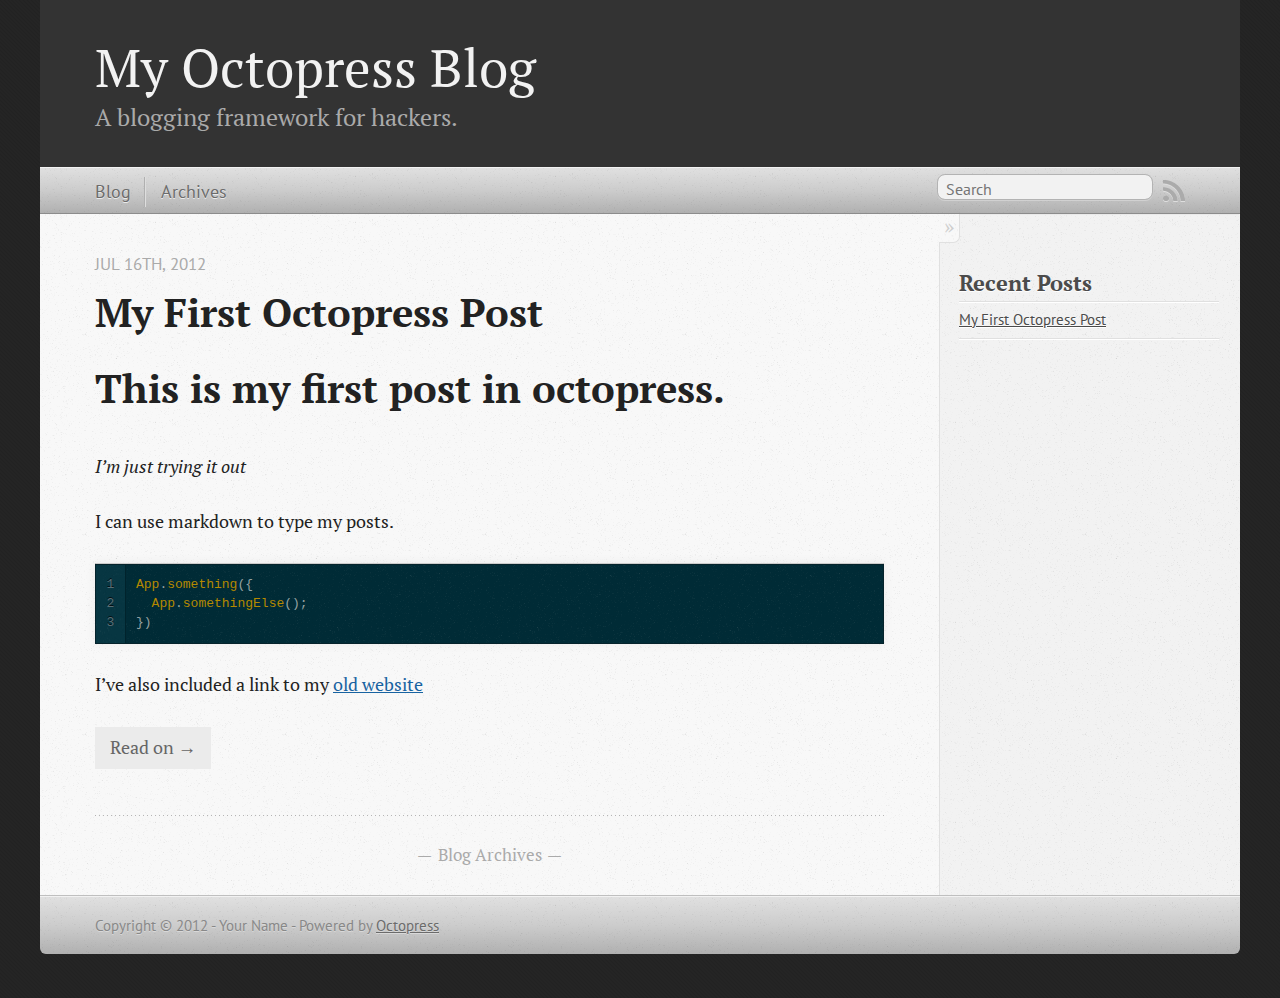
<file: index.html>
<!DOCTYPE html>
<!--[if IEMobile 7 ]><html class="no-js iem7"><![endif]-->
<!--[if lt IE 9]><html class="no-js lte-ie8"><![endif]-->
<!--[if (gt IE 8)|(gt IEMobile 7)|!(IEMobile)|!(IE)]><!--><html class="no-js" lang="en"><!--<![endif]-->
<head>
  <meta charset="utf-8">
  <title>My Octopress Blog</title>
  <meta name="author" content="Your Name">

  
  <meta name="description" content="This is my first post in octopress. I&#8217;m just trying it out I can use markdown to type my posts. 1
2
3
App.something({ App.somethingElse();
}) I &hellip;">
  

  <!-- http://t.co/dKP3o1e -->
  <meta name="HandheldFriendly" content="True">
  <meta name="MobileOptimized" content="320">
  <meta name="viewport" content="width=device-width, initial-scale=1">

  
  <link rel="canonical" href="http://dmazza.github.com/">
  <link href="/favicon.png" rel="icon">
  <link href="/stylesheets/screen.css" media="screen, projection" rel="stylesheet" type="text/css">
  <script src="/javascripts/modernizr-2.0.js"></script>
  <script src="/javascripts/ender.js"></script>
  <script src="/javascripts/octopress.js" type="text/javascript"></script>
  <link href="/atom.xml" rel="alternate" title="My Octopress Blog" type="application/atom+xml">
  <!--Fonts from Google"s Web font directory at http://google.com/webfonts -->
<link href="http://fonts.googleapis.com/css?family=PT+Serif:regular,italic,bold,bolditalic" rel="stylesheet" type="text/css">
<link href="http://fonts.googleapis.com/css?family=PT+Sans:regular,italic,bold,bolditalic" rel="stylesheet" type="text/css">

  

</head>

<body   >
  <header role="banner"><hgroup>
  <h1><a href="/">My Octopress Blog</a></h1>
  
    <h2>A blogging framework for hackers.</h2>
  
</hgroup>

</header>
  <nav role="navigation"><ul class="subscription" data-subscription="rss">
  <li><a href="/atom.xml" rel="subscribe-rss" title="subscribe via RSS">RSS</a></li>
  
</ul>
  
<form action="http://google.com/search" method="get">
  <fieldset role="search">
    <input type="hidden" name="q" value="site:dmazza.github.com" />
    <input class="search" type="text" name="q" results="0" placeholder="Search"/>
  </fieldset>
</form>
  
<ul class="main-navigation">
  <li><a href="/">Blog</a></li>
  <li><a href="/blog/archives">Archives</a></li>
</ul>

</nav>
  <div id="main">
    <div id="content">
      <div class="blog-index">
  
  
  
    <article>
      
  <header>
    
      <h1 class="entry-title"><a href="/blog/2012/07/16/my-first-octopress-post/">My First Octopress Post</a></h1>
    
    
      <p class="meta">
        








  


<time datetime="2012-07-16T15:59:00-04:00" pubdate data-updated="true">Jul 16<span>th</span>, 2012</time>
        
      </p>
    
  </header>


  <div class="entry-content"><h1>This is my first post in octopress.</h1>

<p><em>I&#8217;m just trying it out</em></p>

<p>I can use markdown to type my posts.</p>

<figure class='code'><figcaption><span></span></figcaption><div class="highlight"><table><tr><td class="gutter"><pre class="line-numbers"><span class='line-number'>1</span>
<span class='line-number'>2</span>
<span class='line-number'>3</span>
</pre></td><td class='code'><pre><code class='javascript'><span class='line'><span class="nx">App</span><span class="p">.</span><span class="nx">something</span><span class="p">({</span>
</span><span class='line'>  <span class="nx">App</span><span class="p">.</span><span class="nx">somethingElse</span><span class="p">();</span>
</span><span class='line'><span class="p">})</span>
</span></code></pre></td></tr></table></div></figure>


<p>I&#8217;ve also included a link to my <a href="http://davidmazza.net">old website</a></p>

</div>
  
  
    <footer>
      <a rel="full-article" href="/blog/2012/07/16/my-first-octopress-post/">Read on &rarr;</a>
    </footer>
  


    </article>
  
  <div class="pagination">
    
    <a href="/blog/archives">Blog Archives</a>
    
  </div>
</div>
<aside class="sidebar">
  
    <section>
  <h1>Recent Posts</h1>
  <ul id="recent_posts">
    
      <li class="post">
        <a href="/blog/2012/07/16/my-first-octopress-post/">My First Octopress Post</a>
      </li>
    
  </ul>
</section>






  
</aside>

    </div>
  </div>
  <footer role="contentinfo"><p>
  Copyright &copy; 2012 - Your Name -
  <span class="credit">Powered by <a href="http://octopress.org">Octopress</a></span>
</p>

</footer>
  







  <script type="text/javascript">
    (function(){
      var twitterWidgets = document.createElement('script');
      twitterWidgets.type = 'text/javascript';
      twitterWidgets.async = true;
      twitterWidgets.src = 'http://platform.twitter.com/widgets.js';
      document.getElementsByTagName('head')[0].appendChild(twitterWidgets);
    })();
  </script>





</body>
</html>
</file>
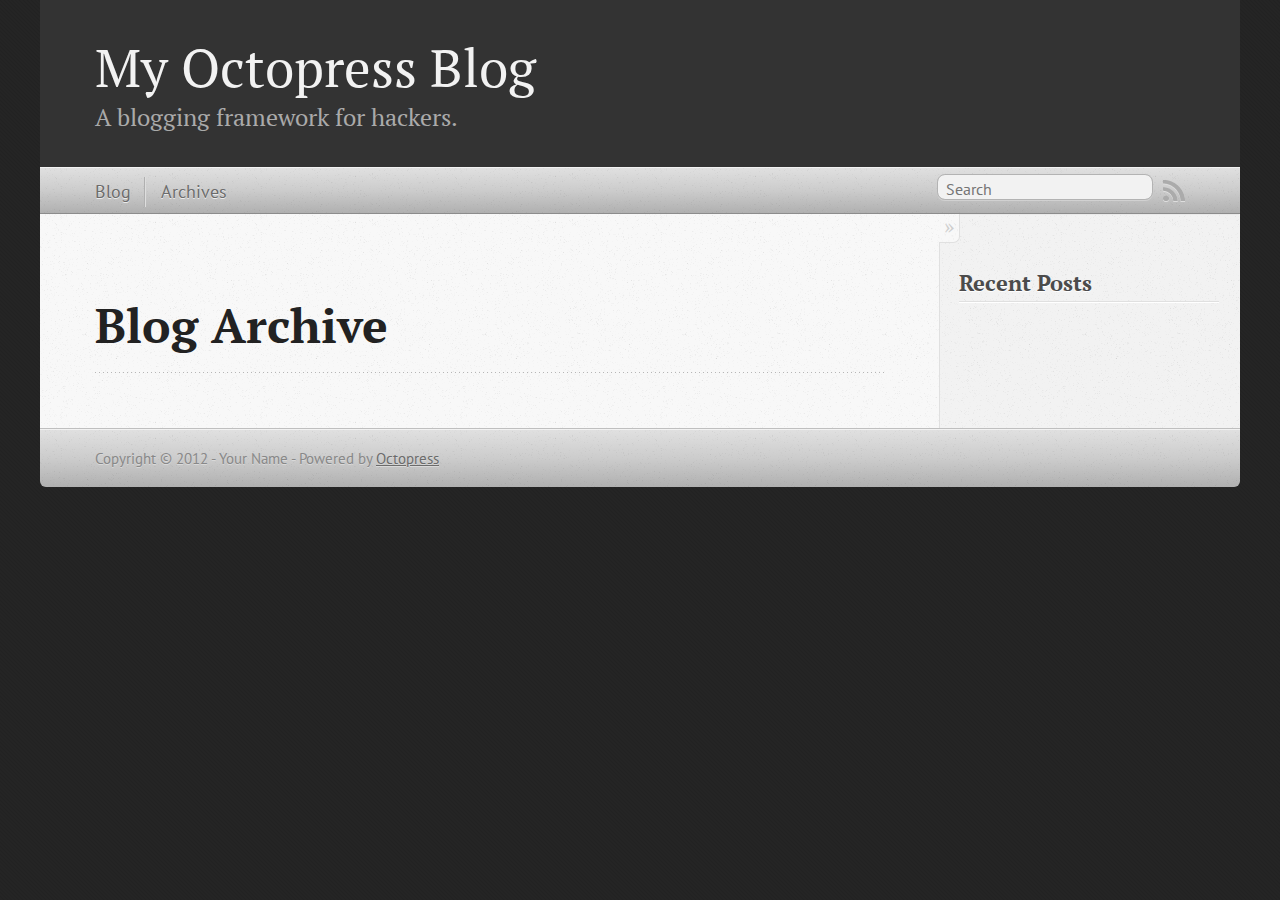
<file: blog/archives/index.html>
<!DOCTYPE html>
<!--[if IEMobile 7 ]><html class="no-js iem7"><![endif]-->
<!--[if lt IE 9]><html class="no-js lte-ie8"><![endif]-->
<!--[if (gt IE 8)|(gt IEMobile 7)|!(IEMobile)|!(IE)]><!--><html class="no-js" lang="en"><!--<![endif]-->
<head>
  <meta charset="utf-8">
  <title>Blog Archive - My Octopress Blog</title>
  <meta name="author" content="Your Name">

  
  <meta name="description" content=" Blog Archive Recent Posts ">
  

  <!-- http://t.co/dKP3o1e -->
  <meta name="HandheldFriendly" content="True">
  <meta name="MobileOptimized" content="320">
  <meta name="viewport" content="width=device-width, initial-scale=1">

  
  <link rel="canonical" href="http://dmazza.github.com/blog/archives/">
  <link href="/favicon.png" rel="icon">
  <link href="/stylesheets/screen.css" media="screen, projection" rel="stylesheet" type="text/css">
  <script src="/javascripts/modernizr-2.0.js"></script>
  <script src="/javascripts/ender.js"></script>
  <script src="/javascripts/octopress.js" type="text/javascript"></script>
  <link href="/atom.xml" rel="alternate" title="My Octopress Blog" type="application/atom+xml">
  <!--Fonts from Google"s Web font directory at http://google.com/webfonts -->
<link href="http://fonts.googleapis.com/css?family=PT+Serif:regular,italic,bold,bolditalic" rel="stylesheet" type="text/css">
<link href="http://fonts.googleapis.com/css?family=PT+Sans:regular,italic,bold,bolditalic" rel="stylesheet" type="text/css">

  

</head>

<body   >
  <header role="banner"><hgroup>
  <h1><a href="/">My Octopress Blog</a></h1>
  
    <h2>A blogging framework for hackers.</h2>
  
</hgroup>

</header>
  <nav role="navigation"><ul class="subscription" data-subscription="rss">
  <li><a href="/atom.xml" rel="subscribe-rss" title="subscribe via RSS">RSS</a></li>
  
</ul>
  
<form action="http://google.com/search" method="get">
  <fieldset role="search">
    <input type="hidden" name="q" value="site:dmazza.github.com" />
    <input class="search" type="text" name="q" results="0" placeholder="Search"/>
  </fieldset>
</form>
  
<ul class="main-navigation">
  <li><a href="/">Blog</a></li>
  <li><a href="/blog/archives">Archives</a></li>
</ul>

</nav>
  <div id="main">
    <div id="content">
      <div>
<article role="article">
  
  <header>
    <h1 class="entry-title">Blog Archive</h1>
    
  </header>
  
  <div id="blog-archives">

</div>

  
</article>

</div>

<aside class="sidebar">
  
    <section>
  <h1>Recent Posts</h1>
  <ul id="recent_posts">
    
  </ul>
</section>






  
</aside>


    </div>
  </div>
  <footer role="contentinfo"><p>
  Copyright &copy; 2012 - Your Name -
  <span class="credit">Powered by <a href="http://octopress.org">Octopress</a></span>
</p>

</footer>
  







  <script type="text/javascript">
    (function(){
      var twitterWidgets = document.createElement('script');
      twitterWidgets.type = 'text/javascript';
      twitterWidgets.async = true;
      twitterWidgets.src = 'http://platform.twitter.com/widgets.js';
      document.getElementsByTagName('head')[0].appendChild(twitterWidgets);
    })();
  </script>





</body>
</html>
</file>
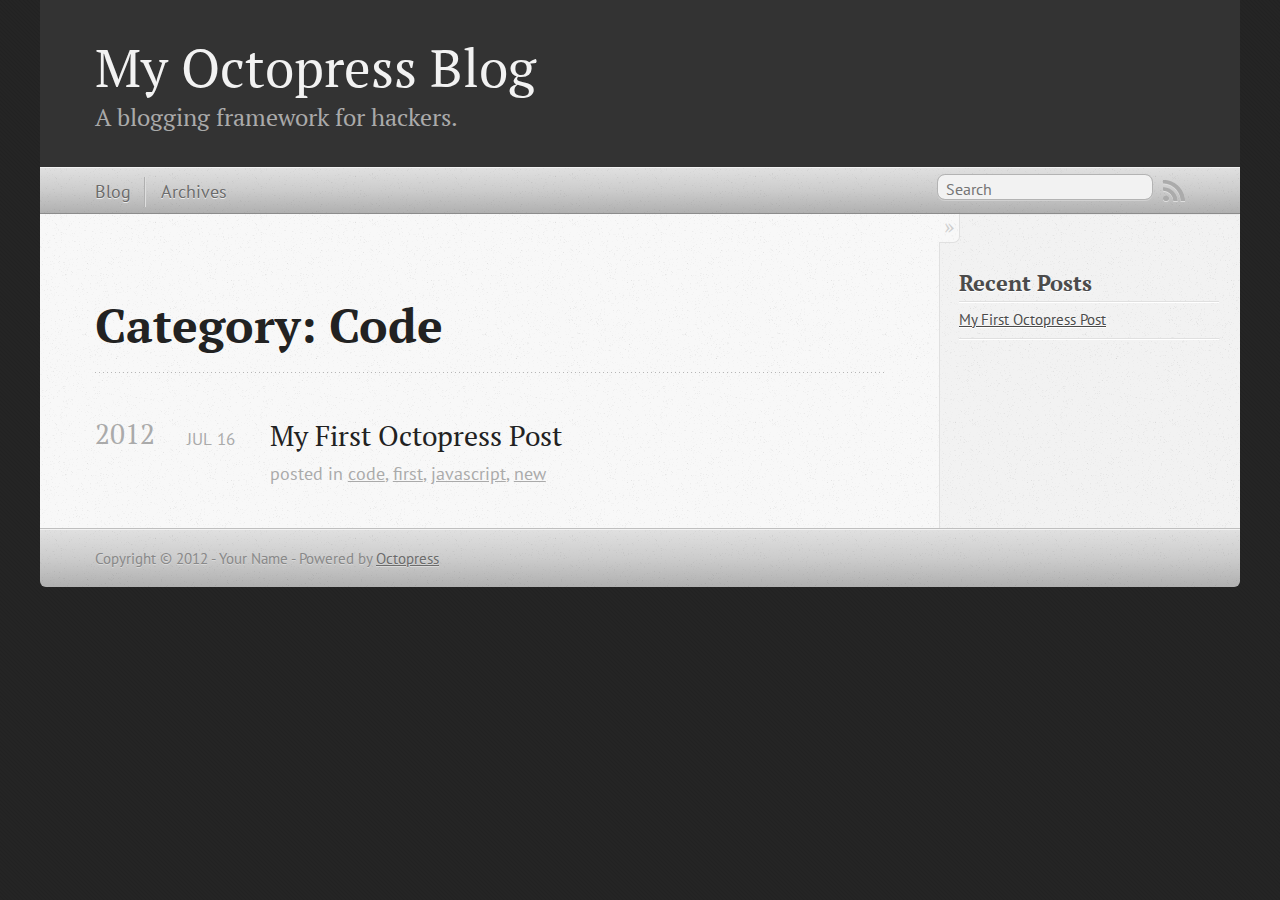
<file: blog/categories/code/index.html>
<!DOCTYPE html>
<!--[if IEMobile 7 ]><html class="no-js iem7"><![endif]-->
<!--[if lt IE 9]><html class="no-js lte-ie8"><![endif]-->
<!--[if (gt IE 8)|(gt IEMobile 7)|!(IEMobile)|!(IE)]><!--><html class="no-js" lang="en"><!--<![endif]-->
<head>
  <meta charset="utf-8">
  <title>Category: code - My Octopress Blog</title>
  <meta name="author" content="Your Name">

  
  <meta name="description" content="Category: code">
  

  <!-- http://t.co/dKP3o1e -->
  <meta name="HandheldFriendly" content="True">
  <meta name="MobileOptimized" content="320">
  <meta name="viewport" content="width=device-width, initial-scale=1">

  
  <link rel="canonical" href="http://dmazza.github.comblog/categories/code/">
  <link href="/favicon.png" rel="icon">
  <link href="/stylesheets/screen.css" media="screen, projection" rel="stylesheet" type="text/css">
  <script src="/javascripts/modernizr-2.0.js"></script>
  <script src="/javascripts/ender.js"></script>
  <script src="/javascripts/octopress.js" type="text/javascript"></script>
  <link href="/atom.xml" rel="alternate" title="My Octopress Blog" type="application/atom+xml">
  <!--Fonts from Google"s Web font directory at http://google.com/webfonts -->
<link href="http://fonts.googleapis.com/css?family=PT+Serif:regular,italic,bold,bolditalic" rel="stylesheet" type="text/css">
<link href="http://fonts.googleapis.com/css?family=PT+Sans:regular,italic,bold,bolditalic" rel="stylesheet" type="text/css">

  

</head>

<body   >
  <header role="banner"><hgroup>
  <h1><a href="/">My Octopress Blog</a></h1>
  
    <h2>A blogging framework for hackers.</h2>
  
</hgroup>

</header>
  <nav role="navigation"><ul class="subscription" data-subscription="rss">
  <li><a href="/atom.xml" rel="subscribe-rss" title="subscribe via RSS">RSS</a></li>
  
</ul>
  
<form action="http://google.com/search" method="get">
  <fieldset role="search">
    <input type="hidden" name="q" value="site:dmazza.github.com" />
    <input class="search" type="text" name="q" results="0" placeholder="Search"/>
  </fieldset>
</form>
  
<ul class="main-navigation">
  <li><a href="/">Blog</a></li>
  <li><a href="/blog/archives">Archives</a></li>
</ul>

</nav>
  <div id="main">
    <div id="content">
      <div>
<article role="article">
  
  <header>
    <h1 class="entry-title">Category: Code</h1>
    
  </header>
  
  <div id="blog-archives" class="category">



  
  <h2>2012</h2>

<article>
  
<h1><a href="/blog/2012/07/16/my-first-octopress-post/">My First Octopress Post</a></h1>
<time datetime="2012-07-16T15:59:00-04:00" pubdate><span class='month'>Jul</span> <span class='day'>16</span> <span class='year'>2012</span></time>

<footer>
  <span class="categories">posted in <a class='category' href='/blog/categories/code/'>code</a>, <a class='category' href='/blog/categories/first/'>first</a>, <a class='category' href='/blog/categories/javascript/'>javascript</a>, <a class='category' href='/blog/categories/new/'>new</a></span>
</footer>


</article>

</div>

  
</article>

</div>

<aside class="sidebar">
  
    <section>
  <h1>Recent Posts</h1>
  <ul id="recent_posts">
    
      <li class="post">
        <a href="/blog/2012/07/16/my-first-octopress-post/">My First Octopress Post</a>
      </li>
    
  </ul>
</section>






  
</aside>


    </div>
  </div>
  <footer role="contentinfo"><p>
  Copyright &copy; 2012 - Your Name -
  <span class="credit">Powered by <a href="http://octopress.org">Octopress</a></span>
</p>

</footer>
  







  <script type="text/javascript">
    (function(){
      var twitterWidgets = document.createElement('script');
      twitterWidgets.type = 'text/javascript';
      twitterWidgets.async = true;
      twitterWidgets.src = 'http://platform.twitter.com/widgets.js';
      document.getElementsByTagName('head')[0].appendChild(twitterWidgets);
    })();
  </script>





</body>
</html>
</file>
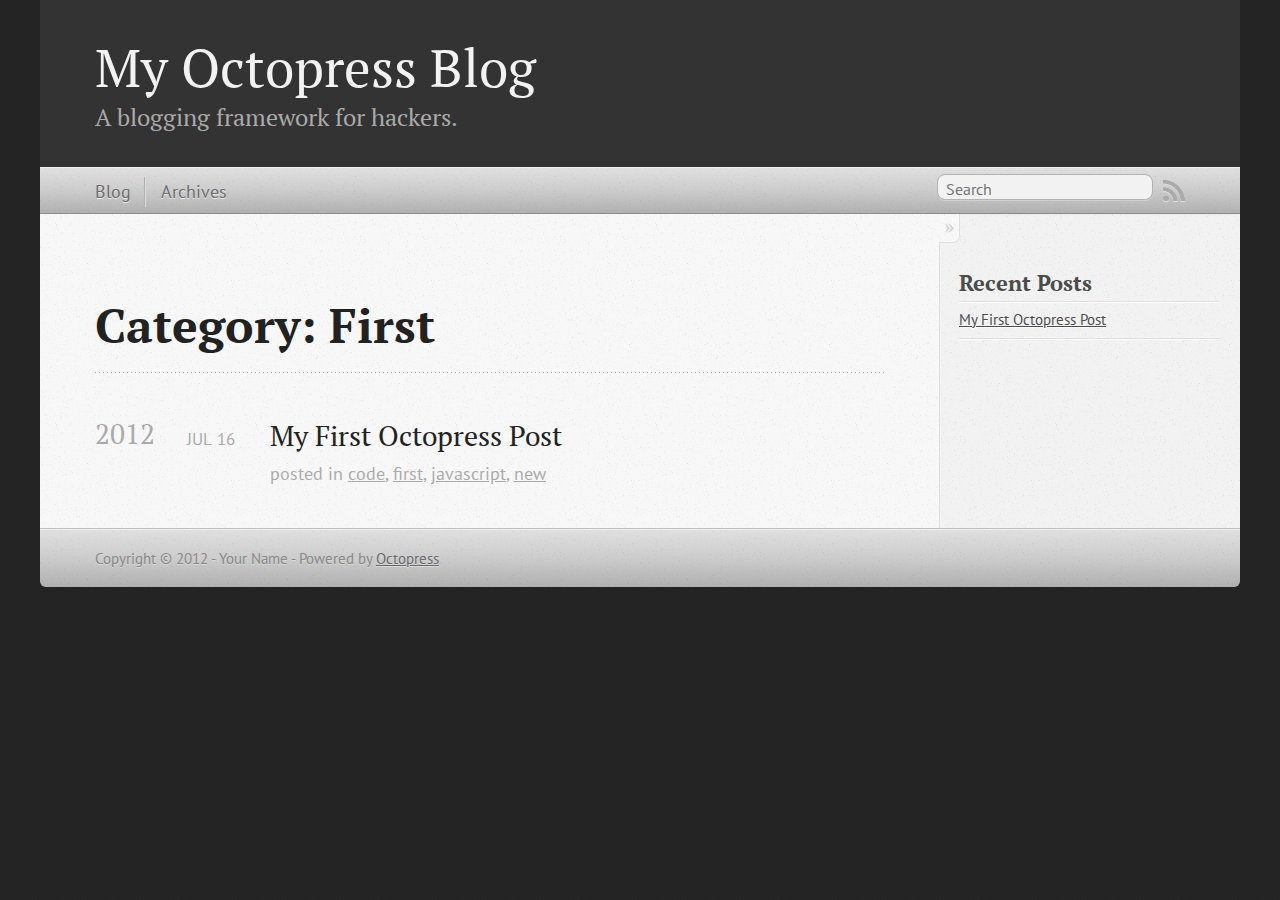
<file: blog/categories/first/index.html>
<!DOCTYPE html>
<!--[if IEMobile 7 ]><html class="no-js iem7"><![endif]-->
<!--[if lt IE 9]><html class="no-js lte-ie8"><![endif]-->
<!--[if (gt IE 8)|(gt IEMobile 7)|!(IEMobile)|!(IE)]><!--><html class="no-js" lang="en"><!--<![endif]-->
<head>
  <meta charset="utf-8">
  <title>Category: first - My Octopress Blog</title>
  <meta name="author" content="Your Name">

  
  <meta name="description" content="Category: first">
  

  <!-- http://t.co/dKP3o1e -->
  <meta name="HandheldFriendly" content="True">
  <meta name="MobileOptimized" content="320">
  <meta name="viewport" content="width=device-width, initial-scale=1">

  
  <link rel="canonical" href="http://dmazza.github.comblog/categories/first/">
  <link href="/favicon.png" rel="icon">
  <link href="/stylesheets/screen.css" media="screen, projection" rel="stylesheet" type="text/css">
  <script src="/javascripts/modernizr-2.0.js"></script>
  <script src="/javascripts/ender.js"></script>
  <script src="/javascripts/octopress.js" type="text/javascript"></script>
  <link href="/atom.xml" rel="alternate" title="My Octopress Blog" type="application/atom+xml">
  <!--Fonts from Google"s Web font directory at http://google.com/webfonts -->
<link href="http://fonts.googleapis.com/css?family=PT+Serif:regular,italic,bold,bolditalic" rel="stylesheet" type="text/css">
<link href="http://fonts.googleapis.com/css?family=PT+Sans:regular,italic,bold,bolditalic" rel="stylesheet" type="text/css">

  

</head>

<body   >
  <header role="banner"><hgroup>
  <h1><a href="/">My Octopress Blog</a></h1>
  
    <h2>A blogging framework for hackers.</h2>
  
</hgroup>

</header>
  <nav role="navigation"><ul class="subscription" data-subscription="rss">
  <li><a href="/atom.xml" rel="subscribe-rss" title="subscribe via RSS">RSS</a></li>
  
</ul>
  
<form action="http://google.com/search" method="get">
  <fieldset role="search">
    <input type="hidden" name="q" value="site:dmazza.github.com" />
    <input class="search" type="text" name="q" results="0" placeholder="Search"/>
  </fieldset>
</form>
  
<ul class="main-navigation">
  <li><a href="/">Blog</a></li>
  <li><a href="/blog/archives">Archives</a></li>
</ul>

</nav>
  <div id="main">
    <div id="content">
      <div>
<article role="article">
  
  <header>
    <h1 class="entry-title">Category: First</h1>
    
  </header>
  
  <div id="blog-archives" class="category">



  
  <h2>2012</h2>

<article>
  
<h1><a href="/blog/2012/07/16/my-first-octopress-post/">My First Octopress Post</a></h1>
<time datetime="2012-07-16T15:59:00-04:00" pubdate><span class='month'>Jul</span> <span class='day'>16</span> <span class='year'>2012</span></time>

<footer>
  <span class="categories">posted in <a class='category' href='/blog/categories/code/'>code</a>, <a class='category' href='/blog/categories/first/'>first</a>, <a class='category' href='/blog/categories/javascript/'>javascript</a>, <a class='category' href='/blog/categories/new/'>new</a></span>
</footer>


</article>

</div>

  
</article>

</div>

<aside class="sidebar">
  
    <section>
  <h1>Recent Posts</h1>
  <ul id="recent_posts">
    
      <li class="post">
        <a href="/blog/2012/07/16/my-first-octopress-post/">My First Octopress Post</a>
      </li>
    
  </ul>
</section>






  
</aside>


    </div>
  </div>
  <footer role="contentinfo"><p>
  Copyright &copy; 2012 - Your Name -
  <span class="credit">Powered by <a href="http://octopress.org">Octopress</a></span>
</p>

</footer>
  







  <script type="text/javascript">
    (function(){
      var twitterWidgets = document.createElement('script');
      twitterWidgets.type = 'text/javascript';
      twitterWidgets.async = true;
      twitterWidgets.src = 'http://platform.twitter.com/widgets.js';
      document.getElementsByTagName('head')[0].appendChild(twitterWidgets);
    })();
  </script>





</body>
</html>
</file>
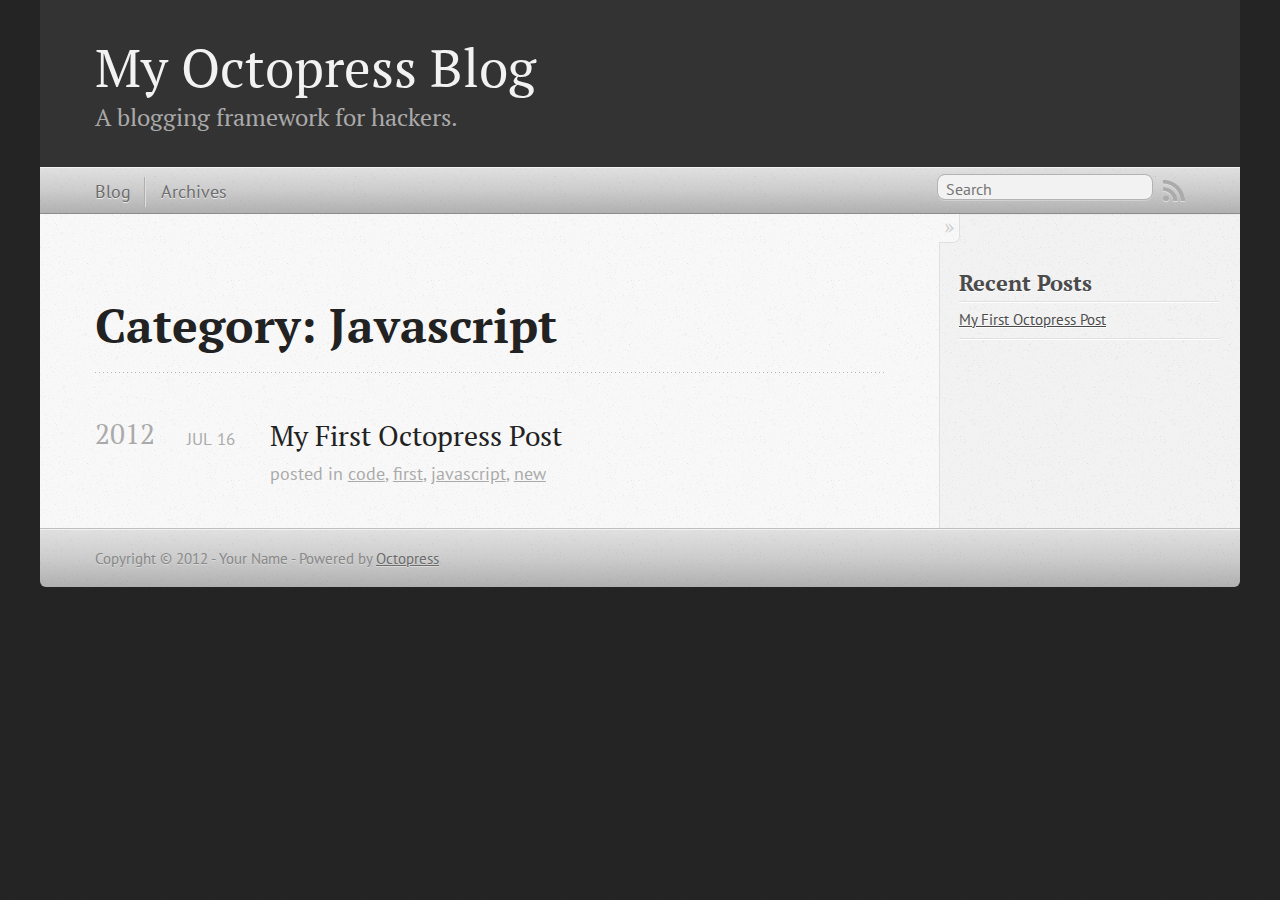
<file: blog/categories/javascript/index.html>
<!DOCTYPE html>
<!--[if IEMobile 7 ]><html class="no-js iem7"><![endif]-->
<!--[if lt IE 9]><html class="no-js lte-ie8"><![endif]-->
<!--[if (gt IE 8)|(gt IEMobile 7)|!(IEMobile)|!(IE)]><!--><html class="no-js" lang="en"><!--<![endif]-->
<head>
  <meta charset="utf-8">
  <title>Category: javascript - My Octopress Blog</title>
  <meta name="author" content="Your Name">

  
  <meta name="description" content="Category: javascript">
  

  <!-- http://t.co/dKP3o1e -->
  <meta name="HandheldFriendly" content="True">
  <meta name="MobileOptimized" content="320">
  <meta name="viewport" content="width=device-width, initial-scale=1">

  
  <link rel="canonical" href="http://dmazza.github.comblog/categories/javascript/">
  <link href="/favicon.png" rel="icon">
  <link href="/stylesheets/screen.css" media="screen, projection" rel="stylesheet" type="text/css">
  <script src="/javascripts/modernizr-2.0.js"></script>
  <script src="/javascripts/ender.js"></script>
  <script src="/javascripts/octopress.js" type="text/javascript"></script>
  <link href="/atom.xml" rel="alternate" title="My Octopress Blog" type="application/atom+xml">
  <!--Fonts from Google"s Web font directory at http://google.com/webfonts -->
<link href="http://fonts.googleapis.com/css?family=PT+Serif:regular,italic,bold,bolditalic" rel="stylesheet" type="text/css">
<link href="http://fonts.googleapis.com/css?family=PT+Sans:regular,italic,bold,bolditalic" rel="stylesheet" type="text/css">

  

</head>

<body   >
  <header role="banner"><hgroup>
  <h1><a href="/">My Octopress Blog</a></h1>
  
    <h2>A blogging framework for hackers.</h2>
  
</hgroup>

</header>
  <nav role="navigation"><ul class="subscription" data-subscription="rss">
  <li><a href="/atom.xml" rel="subscribe-rss" title="subscribe via RSS">RSS</a></li>
  
</ul>
  
<form action="http://google.com/search" method="get">
  <fieldset role="search">
    <input type="hidden" name="q" value="site:dmazza.github.com" />
    <input class="search" type="text" name="q" results="0" placeholder="Search"/>
  </fieldset>
</form>
  
<ul class="main-navigation">
  <li><a href="/">Blog</a></li>
  <li><a href="/blog/archives">Archives</a></li>
</ul>

</nav>
  <div id="main">
    <div id="content">
      <div>
<article role="article">
  
  <header>
    <h1 class="entry-title">Category: Javascript</h1>
    
  </header>
  
  <div id="blog-archives" class="category">



  
  <h2>2012</h2>

<article>
  
<h1><a href="/blog/2012/07/16/my-first-octopress-post/">My First Octopress Post</a></h1>
<time datetime="2012-07-16T15:59:00-04:00" pubdate><span class='month'>Jul</span> <span class='day'>16</span> <span class='year'>2012</span></time>

<footer>
  <span class="categories">posted in <a class='category' href='/blog/categories/code/'>code</a>, <a class='category' href='/blog/categories/first/'>first</a>, <a class='category' href='/blog/categories/javascript/'>javascript</a>, <a class='category' href='/blog/categories/new/'>new</a></span>
</footer>


</article>

</div>

  
</article>

</div>

<aside class="sidebar">
  
    <section>
  <h1>Recent Posts</h1>
  <ul id="recent_posts">
    
      <li class="post">
        <a href="/blog/2012/07/16/my-first-octopress-post/">My First Octopress Post</a>
      </li>
    
  </ul>
</section>






  
</aside>


    </div>
  </div>
  <footer role="contentinfo"><p>
  Copyright &copy; 2012 - Your Name -
  <span class="credit">Powered by <a href="http://octopress.org">Octopress</a></span>
</p>

</footer>
  







  <script type="text/javascript">
    (function(){
      var twitterWidgets = document.createElement('script');
      twitterWidgets.type = 'text/javascript';
      twitterWidgets.async = true;
      twitterWidgets.src = 'http://platform.twitter.com/widgets.js';
      document.getElementsByTagName('head')[0].appendChild(twitterWidgets);
    })();
  </script>





</body>
</html>
</file>
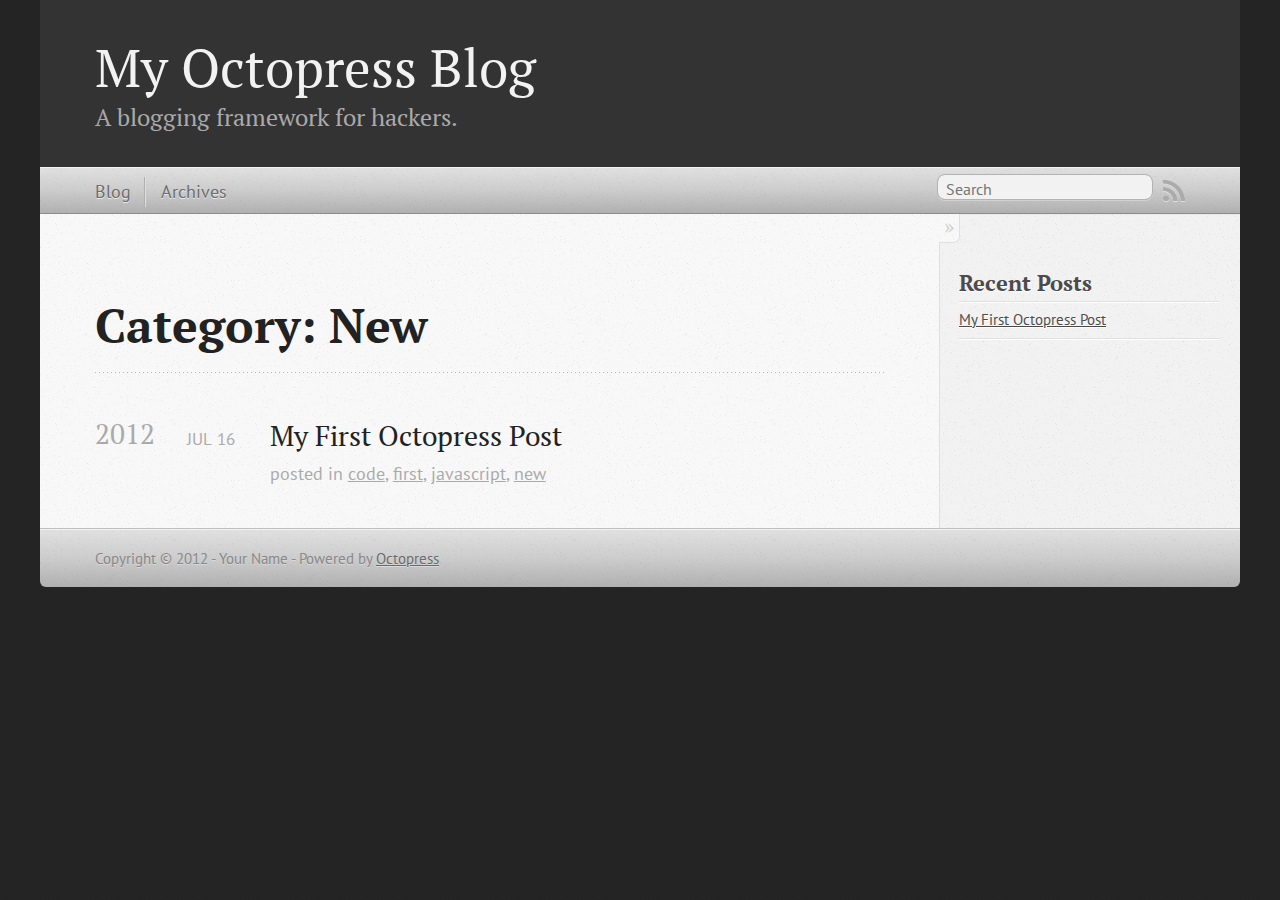
<file: blog/categories/new/index.html>
<!DOCTYPE html>
<!--[if IEMobile 7 ]><html class="no-js iem7"><![endif]-->
<!--[if lt IE 9]><html class="no-js lte-ie8"><![endif]-->
<!--[if (gt IE 8)|(gt IEMobile 7)|!(IEMobile)|!(IE)]><!--><html class="no-js" lang="en"><!--<![endif]-->
<head>
  <meta charset="utf-8">
  <title>Category: new - My Octopress Blog</title>
  <meta name="author" content="Your Name">

  
  <meta name="description" content="Category: new">
  

  <!-- http://t.co/dKP3o1e -->
  <meta name="HandheldFriendly" content="True">
  <meta name="MobileOptimized" content="320">
  <meta name="viewport" content="width=device-width, initial-scale=1">

  
  <link rel="canonical" href="http://dmazza.github.comblog/categories/new/">
  <link href="/favicon.png" rel="icon">
  <link href="/stylesheets/screen.css" media="screen, projection" rel="stylesheet" type="text/css">
  <script src="/javascripts/modernizr-2.0.js"></script>
  <script src="/javascripts/ender.js"></script>
  <script src="/javascripts/octopress.js" type="text/javascript"></script>
  <link href="/atom.xml" rel="alternate" title="My Octopress Blog" type="application/atom+xml">
  <!--Fonts from Google"s Web font directory at http://google.com/webfonts -->
<link href="http://fonts.googleapis.com/css?family=PT+Serif:regular,italic,bold,bolditalic" rel="stylesheet" type="text/css">
<link href="http://fonts.googleapis.com/css?family=PT+Sans:regular,italic,bold,bolditalic" rel="stylesheet" type="text/css">

  

</head>

<body   >
  <header role="banner"><hgroup>
  <h1><a href="/">My Octopress Blog</a></h1>
  
    <h2>A blogging framework for hackers.</h2>
  
</hgroup>

</header>
  <nav role="navigation"><ul class="subscription" data-subscription="rss">
  <li><a href="/atom.xml" rel="subscribe-rss" title="subscribe via RSS">RSS</a></li>
  
</ul>
  
<form action="http://google.com/search" method="get">
  <fieldset role="search">
    <input type="hidden" name="q" value="site:dmazza.github.com" />
    <input class="search" type="text" name="q" results="0" placeholder="Search"/>
  </fieldset>
</form>
  
<ul class="main-navigation">
  <li><a href="/">Blog</a></li>
  <li><a href="/blog/archives">Archives</a></li>
</ul>

</nav>
  <div id="main">
    <div id="content">
      <div>
<article role="article">
  
  <header>
    <h1 class="entry-title">Category: New</h1>
    
  </header>
  
  <div id="blog-archives" class="category">



  
  <h2>2012</h2>

<article>
  
<h1><a href="/blog/2012/07/16/my-first-octopress-post/">My First Octopress Post</a></h1>
<time datetime="2012-07-16T15:59:00-04:00" pubdate><span class='month'>Jul</span> <span class='day'>16</span> <span class='year'>2012</span></time>

<footer>
  <span class="categories">posted in <a class='category' href='/blog/categories/code/'>code</a>, <a class='category' href='/blog/categories/first/'>first</a>, <a class='category' href='/blog/categories/javascript/'>javascript</a>, <a class='category' href='/blog/categories/new/'>new</a></span>
</footer>


</article>

</div>

  
</article>

</div>

<aside class="sidebar">
  
    <section>
  <h1>Recent Posts</h1>
  <ul id="recent_posts">
    
      <li class="post">
        <a href="/blog/2012/07/16/my-first-octopress-post/">My First Octopress Post</a>
      </li>
    
  </ul>
</section>






  
</aside>


    </div>
  </div>
  <footer role="contentinfo"><p>
  Copyright &copy; 2012 - Your Name -
  <span class="credit">Powered by <a href="http://octopress.org">Octopress</a></span>
</p>

</footer>
  







  <script type="text/javascript">
    (function(){
      var twitterWidgets = document.createElement('script');
      twitterWidgets.type = 'text/javascript';
      twitterWidgets.async = true;
      twitterWidgets.src = 'http://platform.twitter.com/widgets.js';
      document.getElementsByTagName('head')[0].appendChild(twitterWidgets);
    })();
  </script>





</body>
</html>
</file>
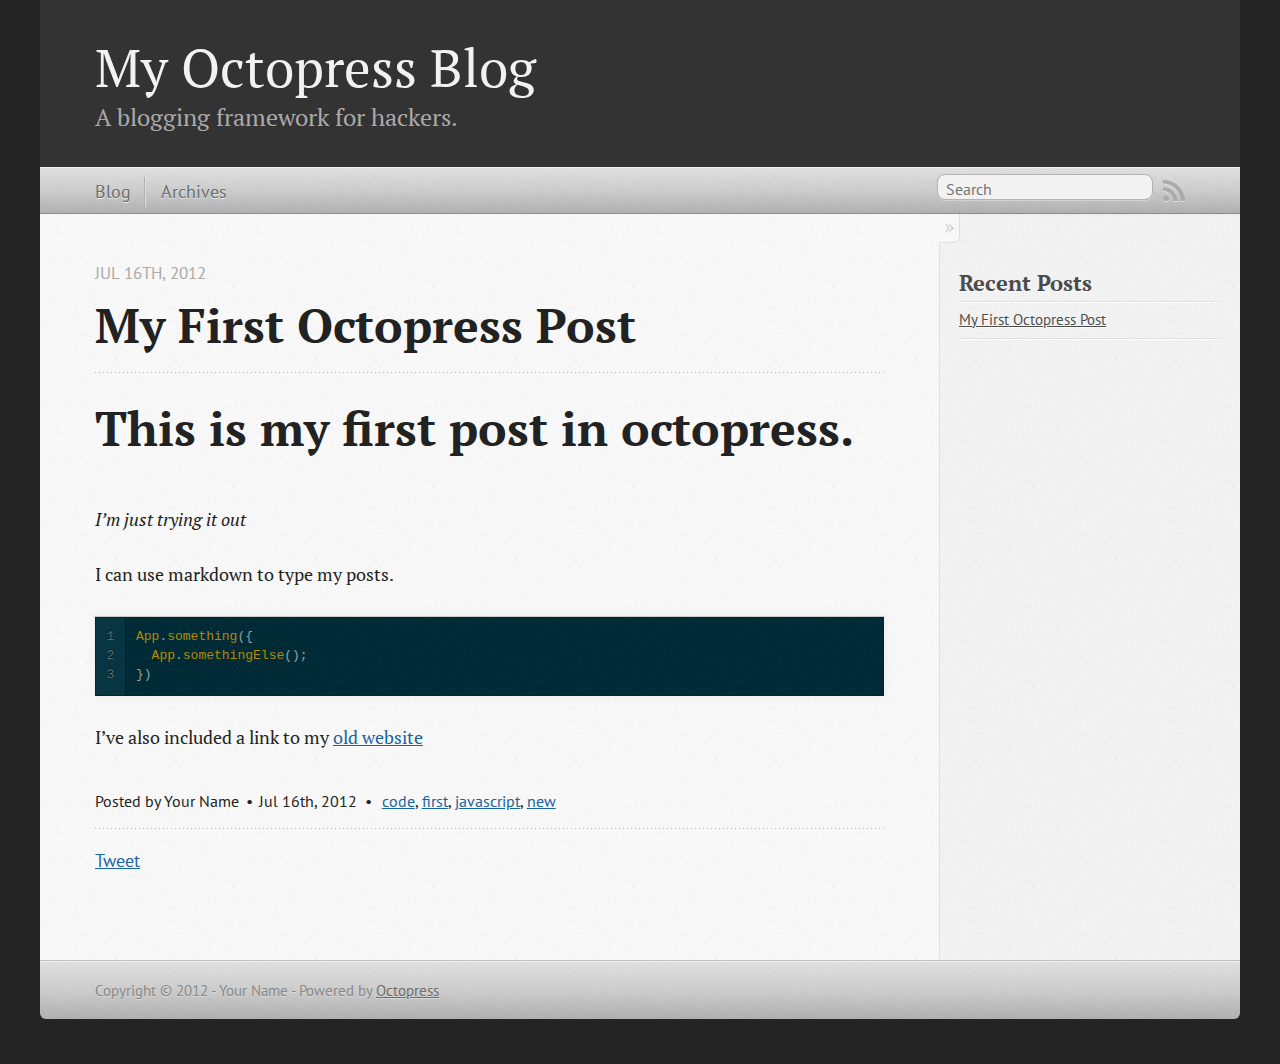
<file: blog/2012/07/16/my-first-octopress-post/index.html>
<!DOCTYPE html>
<!--[if IEMobile 7 ]><html class="no-js iem7"><![endif]-->
<!--[if lt IE 9]><html class="no-js lte-ie8"><![endif]-->
<!--[if (gt IE 8)|(gt IEMobile 7)|!(IEMobile)|!(IE)]><!--><html class="no-js" lang="en"><!--<![endif]-->
<head>
  <meta charset="utf-8">
  <title>My First Octopress Post - My Octopress Blog</title>
  <meta name="author" content="Your Name">

  
  <meta name="description" content="This is my first post in octopress. I&#8217;m just trying it out I can use markdown to type my posts. 1
2
3
App.something({ App.somethingElse();
}) I &hellip;">
  

  <!-- http://t.co/dKP3o1e -->
  <meta name="HandheldFriendly" content="True">
  <meta name="MobileOptimized" content="320">
  <meta name="viewport" content="width=device-width, initial-scale=1">

  
  <link rel="canonical" href="http://dmazza.github.com/blog/2012/07/16/my-first-octopress-post/">
  <link href="/favicon.png" rel="icon">
  <link href="/stylesheets/screen.css" media="screen, projection" rel="stylesheet" type="text/css">
  <script src="/javascripts/modernizr-2.0.js"></script>
  <script src="/javascripts/ender.js"></script>
  <script src="/javascripts/octopress.js" type="text/javascript"></script>
  <link href="/atom.xml" rel="alternate" title="My Octopress Blog" type="application/atom+xml">
  <!--Fonts from Google"s Web font directory at http://google.com/webfonts -->
<link href="http://fonts.googleapis.com/css?family=PT+Serif:regular,italic,bold,bolditalic" rel="stylesheet" type="text/css">
<link href="http://fonts.googleapis.com/css?family=PT+Sans:regular,italic,bold,bolditalic" rel="stylesheet" type="text/css">

  

</head>

<body   >
  <header role="banner"><hgroup>
  <h1><a href="/">My Octopress Blog</a></h1>
  
    <h2>A blogging framework for hackers.</h2>
  
</hgroup>

</header>
  <nav role="navigation"><ul class="subscription" data-subscription="rss">
  <li><a href="/atom.xml" rel="subscribe-rss" title="subscribe via RSS">RSS</a></li>
  
</ul>
  
<form action="http://google.com/search" method="get">
  <fieldset role="search">
    <input type="hidden" name="q" value="site:dmazza.github.com" />
    <input class="search" type="text" name="q" results="0" placeholder="Search"/>
  </fieldset>
</form>
  
<ul class="main-navigation">
  <li><a href="/">Blog</a></li>
  <li><a href="/blog/archives">Archives</a></li>
</ul>

</nav>
  <div id="main">
    <div id="content">
      <div>
<article class="hentry" role="article">
  
  <header>
    
      <h1 class="entry-title">My First Octopress Post</h1>
    
    
      <p class="meta">
        








  


<time datetime="2012-07-16T15:59:00-04:00" pubdate data-updated="true">Jul 16<span>th</span>, 2012</time>
        
      </p>
    
  </header>


<div class="entry-content"><h1>This is my first post in octopress.</h1>

<p><em>I&#8217;m just trying it out</em></p>

<p>I can use markdown to type my posts.</p>

<figure class='code'><figcaption><span></span></figcaption><div class="highlight"><table><tr><td class="gutter"><pre class="line-numbers"><span class='line-number'>1</span>
<span class='line-number'>2</span>
<span class='line-number'>3</span>
</pre></td><td class='code'><pre><code class='javascript'><span class='line'><span class="nx">App</span><span class="p">.</span><span class="nx">something</span><span class="p">({</span>
</span><span class='line'>  <span class="nx">App</span><span class="p">.</span><span class="nx">somethingElse</span><span class="p">();</span>
</span><span class='line'><span class="p">})</span>
</span></code></pre></td></tr></table></div></figure>


<p>I&#8217;ve also included a link to my <a href="http://davidmazza.net">old website</a></p>

<!-- more -->

</div>


  <footer>
    <p class="meta">
      
  

<span class="byline author vcard">Posted by <span class="fn">Your Name</span></span>

      








  


<time datetime="2012-07-16T15:59:00-04:00" pubdate data-updated="true">Jul 16<span>th</span>, 2012</time>
      

<span class="categories">
  
    <a class='category' href='/blog/categories/code/'>code</a>, <a class='category' href='/blog/categories/first/'>first</a>, <a class='category' href='/blog/categories/javascript/'>javascript</a>, <a class='category' href='/blog/categories/new/'>new</a>
  
</span>


    </p>
    
      <div class="sharing">
  
  <a href="http://twitter.com/share" class="twitter-share-button" data-url="http://dmazza.github.com/blog/2012/07/16/my-first-octopress-post/" data-via="" data-counturl="http://dmazza.github.com/blog/2012/07/16/my-first-octopress-post/" >Tweet</a>
  
  
  
</div>

    
    <p class="meta">
      
      
    </p>
  </footer>
</article>

</div>

<aside class="sidebar">
  
    <section>
  <h1>Recent Posts</h1>
  <ul id="recent_posts">
    
      <li class="post">
        <a href="/blog/2012/07/16/my-first-octopress-post/">My First Octopress Post</a>
      </li>
    
  </ul>
</section>






  
</aside>


    </div>
  </div>
  <footer role="contentinfo"><p>
  Copyright &copy; 2012 - Your Name -
  <span class="credit">Powered by <a href="http://octopress.org">Octopress</a></span>
</p>

</footer>
  







  <script type="text/javascript">
    (function(){
      var twitterWidgets = document.createElement('script');
      twitterWidgets.type = 'text/javascript';
      twitterWidgets.async = true;
      twitterWidgets.src = 'http://platform.twitter.com/widgets.js';
      document.getElementsByTagName('head')[0].appendChild(twitterWidgets);
    })();
  </script>





</body>
</html>
</file>
<file: stylesheets/screen.css>
html,body,div,span,applet,object,iframe,h1,h2,h3,h4,h5,h6,p,blockquote,pre,a,abbr,acronym,address,big,cite,code,del,dfn,em,img,ins,kbd,q,s,samp,small,strike,strong,sub,sup,tt,var,b,u,i,center,dl,dt,dd,ol,ul,li,fieldset,form,label,legend,table,caption,tbody,tfoot,thead,tr,th,td,article,aside,canvas,details,embed,figure,figcaption,footer,header,hgroup,menu,nav,output,ruby,section,summary,time,mark,audio,video{margin:0;padding:0;border:0;font-size:100%;font:inherit;vertical-align:baseline}body{line-height:1}ol,ul{list-style:none}table{border-collapse:collapse;border-spacing:0}caption,th,td{text-align:left;font-weight:normal;vertical-align:middle}q,blockquote{quotes:none}q:before,q:after,blockquote:before,blockquote:after{content:"";content:none}a img{border:none}article,aside,details,figcaption,figure,footer,header,hgroup,menu,nav,section,summary{display:block}article,aside,details,figcaption,figure,footer,header,hgroup,menu,nav,section,summary{display:block}a{color:#1863a1}a:visited{color:#751590}a:focus{color:#0181eb}a:hover{color:#0181eb}a:active{color:#01579f}aside.sidebar a{color:#1863a1}aside.sidebar a:focus{color:#0181eb}aside.sidebar a:hover{color:#0181eb}aside.sidebar a:active{color:#01579f}a{-webkit-transition:color 0.3s;-moz-transition:color 0.3s;-ms-transition:color 0.3s;-o-transition:color 0.3s;transition:color 0.3s}html{background:#252525 url('/images/line-tile.png?1342464701') top left}body>div{background:#f2f2f2 url('/images/noise.png?1342464701') top left;border-bottom:1px solid #bfbfbf}body>div>div{background:#f8f8f8 url('/images/noise.png?1342464701') top left;border-right:1px solid #e0e0e0}.heading,body>header h1,h1,h2,h3,h4,h5,h6{font-family:"PT Serif","Georgia","Helvetica Neue",Arial,sans-serif}.sans,body>header h2,article header p.meta,article>footer,#content .blog-index footer,html .gist .gist-file .gist-meta,#blog-archives a.category,#blog-archives time,aside.sidebar section,body>footer{font-family:"PT Sans","Helvetica Neue",Arial,sans-serif}.serif,body,#content .blog-index a[rel=full-article]{font-family:"PT Serif",Georgia,Times,"Times New Roman",serif}.mono,pre,code,tt,p code,li code{font-family:Menlo,Monaco,"Andale Mono","lucida console","Courier New",monospace}body>header h1{font-size:2.2em;font-family:"PT Serif","Georgia","Helvetica Neue",Arial,sans-serif;font-weight:normal;line-height:1.2em;margin-bottom:0.6667em}body>header h2{font-family:"PT Serif","Georgia","Helvetica Neue",Arial,sans-serif}body{line-height:1.5em;color:#222}h1{font-size:2.2em;line-height:1.2em}@media only screen and (min-width: 992px){body{font-size:1.15em}h1{font-size:2.6em;line-height:1.2em}}h1,h2,h3,h4,h5,h6{text-rendering:optimizelegibility;margin-bottom:1em;font-weight:bold}h2,section h1{font-size:1.5em}h3,section h2,section section h1{font-size:1.3em}h4,section h3,section section h2,section section section h1{font-size:1em}h5,section h4,section section h3{font-size:.9em}h6,section h5,section section h4,section section section h3{font-size:.8em}p,blockquote,ul,ol{margin-bottom:1.5em}ul{list-style-type:disc}ul ul{list-style-type:circle;margin-bottom:0px}ul ul ul{list-style-type:square;margin-bottom:0px}ol{list-style-type:decimal}ol ol{list-style-type:lower-alpha;margin-bottom:0px}ol ol ol{list-style-type:lower-roman;margin-bottom:0px}ul,ul ul,ul ol,ol,ol ul,ol ol{margin-left:1.3em}strong{font-weight:bold}em{font-style:italic}sup,sub{font-size:0.8em;position:relative;display:inline-block}sup{top:-0.5em}sub{bottom:-0.5em}q{font-style:italic}q:before{content:"\201C"}q:after{content:"\201D"}em,dfn{font-style:italic}strong,dfn{font-weight:bold}del,s{text-decoration:line-through}abbr,acronym{border-bottom:1px dotted;cursor:help}sub,sup{line-height:0}hr{margin-bottom:0.2em}small{font-size:.8em}big{font-size:1.2em}blockquote{font-style:italic;position:relative;font-size:1.2em;line-height:1.5em;padding-left:1em;border-left:4px solid rgba(170,170,170,0.5)}blockquote cite{font-style:italic}blockquote cite a{color:#aaa !important;word-wrap:break-word}blockquote cite:before{content:'\2014';padding-right:.3em;padding-left:.3em;color:#aaa}@media only screen and (min-width: 992px){blockquote{padding-left:1.5em;border-left-width:4px}}.pullquote-right:before,.pullquote-left:before{padding:0;border:none;content:attr(data-pullquote);float:right;width:45%;margin:.5em 0 1em 1.5em;position:relative;top:7px;font-size:1.4em;line-height:1.45em}.pullquote-left:before{float:left;margin:.5em 1.5em 1em 0}.force-wrap,article a,aside.sidebar a{white-space:-moz-pre-wrap;white-space:-pre-wrap;white-space:-o-pre-wrap;white-space:pre-wrap;word-wrap:break-word}.group,body>header,body>nav,body>footer,body #content>article,body #content>div>article,body #content>div>section,body div.pagination,aside.sidebar,#main,#content,.sidebar{*zoom:1}.group:after,body>header:after,body>nav:after,body>footer:after,body #content>article:after,body #content>div>article:after,body #content>div>section:after,body div.pagination:after,aside.sidebar:after,#main:after,#content:after,.sidebar:after{content:"";display:table;clear:both}body{-webkit-text-size-adjust:none;max-width:1200px;position:relative;margin:0 auto}body>header,body>nav,body>footer,body #content>article,body #content>div>article,body #content>div>section{padding-left:18px;padding-right:18px}@media only screen and (min-width: 480px){body>header,body>nav,body>footer,body #content>article,body #content>div>article,body #content>div>section{padding-left:25px;padding-right:25px}}@media only screen and (min-width: 768px){body>header,body>nav,body>footer,body #content>article,body #content>div>article,body #content>div>section{padding-left:35px;padding-right:35px}}@media only screen and (min-width: 992px){body>header,body>nav,body>footer,body #content>article,body #content>div>article,body #content>div>section{padding-left:55px;padding-right:55px}}body div.pagination{margin-left:18px;margin-right:18px}@media only screen and (min-width: 480px){body div.pagination{margin-left:25px;margin-right:25px}}@media only screen and (min-width: 768px){body div.pagination{margin-left:35px;margin-right:35px}}@media only screen and (min-width: 992px){body div.pagination{margin-left:55px;margin-right:55px}}body>header{font-size:1em;padding-top:1.5em;padding-bottom:1.5em}#content{overflow:hidden}#content>div,#content>article{width:100%}aside.sidebar{float:none;padding:0 18px 1px;background-color:#f7f7f7;border-top:1px solid #e0e0e0}.flex-content,article img,article video,article .flash-video,aside.sidebar img{max-width:100%;height:auto}.basic-alignment.left,article img.left,article video.left,article .left.flash-video,aside.sidebar img.left{float:left;margin-right:1.5em}.basic-alignment.right,article img.right,article video.right,article .right.flash-video,aside.sidebar img.right{float:right;margin-left:1.5em}.basic-alignment.center,article img.center,article video.center,article .center.flash-video,aside.sidebar img.center{display:block;margin:0 auto 1.5em}.basic-alignment.left,article img.left,article video.left,article .left.flash-video,aside.sidebar img.left,.basic-alignment.right,article img.right,article video.right,article .right.flash-video,aside.sidebar img.right{margin-bottom:.8em}.toggle-sidebar,.no-sidebar .toggle-sidebar{display:none}@media only screen and (min-width: 750px){body.sidebar-footer aside.sidebar{float:none;width:auto;clear:left;margin:0;padding:0 35px 1px;background-color:#f7f7f7;border-top:1px solid #eaeaea}body.sidebar-footer aside.sidebar section.odd,body.sidebar-footer aside.sidebar section.even{float:left;width:48%}body.sidebar-footer aside.sidebar section.odd{margin-left:0}body.sidebar-footer aside.sidebar section.even{margin-left:4%}body.sidebar-footer aside.sidebar.thirds section{width:30%;margin-left:5%}body.sidebar-footer aside.sidebar.thirds section.first{margin-left:0;clear:both}}body.sidebar-footer #content{margin-right:0px}body.sidebar-footer .toggle-sidebar{display:none}@media only screen and (min-width: 550px){body>header{font-size:1em}}@media only screen and (min-width: 750px){aside.sidebar{float:none;width:auto;clear:left;margin:0;padding:0 35px 1px;background-color:#f7f7f7;border-top:1px solid #eaeaea}aside.sidebar section.odd,aside.sidebar section.even{float:left;width:48%}aside.sidebar section.odd{margin-left:0}aside.sidebar section.even{margin-left:4%}aside.sidebar.thirds section{width:30%;margin-left:5%}aside.sidebar.thirds section.first{margin-left:0;clear:both}}@media only screen and (min-width: 768px){body{-webkit-text-size-adjust:auto}body>header{font-size:1.2em}#main{padding:0;margin:0 auto}#content{overflow:visible;margin-right:240px;position:relative}.no-sidebar #content{margin-right:0;border-right:0}.collapse-sidebar #content{margin-right:20px}#content>div,#content>article{padding-top:17.5px;padding-bottom:17.5px;float:left}aside.sidebar{width:210px;padding:0 15px 15px;background:none;clear:none;float:left;margin:0 -100% 0 0}aside.sidebar section{width:auto;margin-left:0}aside.sidebar section.odd,aside.sidebar section.even{float:none;width:auto;margin-left:0}.collapse-sidebar aside.sidebar{float:none;width:auto;clear:left;margin:0;padding:0 35px 1px;background-color:#f7f7f7;border-top:1px solid #eaeaea}.collapse-sidebar aside.sidebar section.odd,.collapse-sidebar aside.sidebar section.even{float:left;width:48%}.collapse-sidebar aside.sidebar section.odd{margin-left:0}.collapse-sidebar aside.sidebar section.even{margin-left:4%}.collapse-sidebar aside.sidebar.thirds section{width:30%;margin-left:5%}.collapse-sidebar aside.sidebar.thirds section.first{margin-left:0;clear:both}}@media only screen and (min-width: 992px){body>header{font-size:1.3em}#content{margin-right:300px}#content>div,#content>article{padding-top:27.5px;padding-bottom:27.5px}aside.sidebar{width:260px;padding:1.2em 20px 20px}.collapse-sidebar aside.sidebar{padding-left:55px;padding-right:55px}}@media only screen and (min-width: 768px){ul,ol{margin-left:0}}body>header{background:#333}body>header h1{display:inline-block;margin:0}body>header h1 a,body>header h1 a:visited,body>header h1 a:hover{color:#f2f2f2;text-decoration:none}body>header h2{margin:.2em 0 0;font-size:1em;color:#aaa;font-weight:normal}body>nav{position:relative;background-color:#ccc;background:url('/images/noise.png?1342464701'),-webkit-gradient(linear, 50% 0%, 50% 100%, color-stop(0%, #e0e0e0), color-stop(50%, #cccccc), color-stop(100%, #b0b0b0));background:url('/images/noise.png?1342464701'),-webkit-linear-gradient(#e0e0e0,#cccccc,#b0b0b0);background:url('/images/noise.png?1342464701'),-moz-linear-gradient(#e0e0e0,#cccccc,#b0b0b0);background:url('/images/noise.png?1342464701'),-o-linear-gradient(#e0e0e0,#cccccc,#b0b0b0);background:url('/images/noise.png?1342464701'),-ms-linear-gradient(#e0e0e0,#cccccc,#b0b0b0);background:url('/images/noise.png?1342464701'),linear-gradient(#e0e0e0,#cccccc,#b0b0b0);border-top:1px solid #f2f2f2;border-bottom:1px solid #8c8c8c;padding-top:.35em;padding-bottom:.35em}body>nav form{-webkit-background-clip:padding;-moz-background-clip:padding;background-clip:padding-box;margin:0;padding:0}body>nav form .search{padding:.3em .5em 0;font-size:.85em;font-family:"PT Sans","Helvetica Neue",Arial,sans-serif;line-height:1.1em;width:95%;-webkit-border-radius:0.5em;-moz-border-radius:0.5em;-ms-border-radius:0.5em;-o-border-radius:0.5em;border-radius:0.5em;-webkit-background-clip:padding;-moz-background-clip:padding;background-clip:padding-box;-webkit-box-shadow:#d1d1d1 0 1px;-moz-box-shadow:#d1d1d1 0 1px;box-shadow:#d1d1d1 0 1px;background-color:#f2f2f2;border:1px solid #b3b3b3;color:#888}body>nav form .search:focus{color:#444;border-color:#80b1df;-webkit-box-shadow:#80b1df 0 0 4px,#80b1df 0 0 3px inset;-moz-box-shadow:#80b1df 0 0 4px,#80b1df 0 0 3px inset;box-shadow:#80b1df 0 0 4px,#80b1df 0 0 3px inset;background-color:#fff;outline:none}body>nav fieldset[role=search]{float:right;width:48%}body>nav fieldset.mobile-nav{float:left;width:48%}body>nav fieldset.mobile-nav select{width:100%;font-size:.8em;border:1px solid #888}body>nav ul{display:none}@media only screen and (min-width: 550px){body>nav{font-size:.9em}body>nav ul{margin:0;padding:0;border:0;overflow:hidden;*zoom:1;float:left;display:block;padding-top:.15em}body>nav ul li{list-style-image:none;list-style-type:none;margin-left:0;white-space:nowrap;display:inline;float:left;padding-left:0;padding-right:0}body>nav ul li:first-child,body>nav ul li.first{padding-left:0}body>nav ul li:last-child{padding-right:0}body>nav ul li.last{padding-right:0}body>nav ul.subscription{margin-left:.8em;float:right}body>nav ul.subscription li:last-child a{padding-right:0}body>nav ul li{margin:0}body>nav a{color:#6b6b6b;font-family:"PT Sans","Helvetica Neue",Arial,sans-serif;text-shadow:#ebebeb 0 1px;float:left;text-decoration:none;font-size:1.1em;padding:.1em 0;line-height:1.5em}body>nav a:visited{color:#6b6b6b}body>nav a:hover{color:#2b2b2b}body>nav li+li{border-left:1px solid #b0b0b0;margin-left:.8em}body>nav li+li a{padding-left:.8em;border-left:1px solid #dedede}body>nav form{float:right;text-align:left;padding-left:.8em;width:175px}body>nav form .search{width:93%;font-size:.95em;line-height:1.2em}body>nav ul[data-subscription$=email]+form{width:97px}body>nav ul[data-subscription$=email]+form .search{width:91%}body>nav fieldset.mobile-nav{display:none}body>nav fieldset[role=search]{width:99%}}@media only screen and (min-width: 992px){body>nav form{width:215px}body>nav ul[data-subscription$=email]+form{width:147px}}.no-placeholder body>nav .search{background:#f2f2f2 url('/images/search.png?1342464701') 0.3em 0.25em no-repeat;text-indent:1.3em}@media only screen and (min-width: 550px){.maskImage body>nav ul[data-subscription$=email]+form{width:123px}}@media only screen and (min-width: 992px){.maskImage body>nav ul[data-subscription$=email]+form{width:173px}}.maskImage ul.subscription{position:relative;top:.2em}.maskImage ul.subscription li,.maskImage ul.subscription a{border:0;padding:0}.maskImage a[rel=subscribe-rss]{position:relative;top:0px;text-indent:-999999em;background-color:#dedede;border:0;padding:0}.maskImage a[rel=subscribe-rss],.maskImage a[rel=subscribe-rss]:after{-webkit-mask-image:url('/images/rss.png?1342464701');-moz-mask-image:url('/images/rss.png?1342464701');-ms-mask-image:url('/images/rss.png?1342464701');-o-mask-image:url('/images/rss.png?1342464701');mask-image:url('/images/rss.png?1342464701');-webkit-mask-repeat:no-repeat;-moz-mask-repeat:no-repeat;-ms-mask-repeat:no-repeat;-o-mask-repeat:no-repeat;mask-repeat:no-repeat;width:22px;height:22px}.maskImage a[rel=subscribe-rss]:after{content:"";position:absolute;top:-1px;left:0;background-color:#ababab}.maskImage a[rel=subscribe-rss]:hover:after{background-color:#9e9e9e}.maskImage a[rel=subscribe-email]{position:relative;top:0px;text-indent:-999999em;background-color:#dedede;border:0;padding:0}.maskImage a[rel=subscribe-email],.maskImage a[rel=subscribe-email]:after{-webkit-mask-image:url('/images/email.png?1342464701');-moz-mask-image:url('/images/email.png?1342464701');-ms-mask-image:url('/images/email.png?1342464701');-o-mask-image:url('/images/email.png?1342464701');mask-image:url('/images/email.png?1342464701');-webkit-mask-repeat:no-repeat;-moz-mask-repeat:no-repeat;-ms-mask-repeat:no-repeat;-o-mask-repeat:no-repeat;mask-repeat:no-repeat;width:28px;height:22px}.maskImage a[rel=subscribe-email]:after{content:"";position:absolute;top:-1px;left:0;background-color:#ababab}.maskImage a[rel=subscribe-email]:hover:after{background-color:#9e9e9e}article{padding-top:1em}article header{position:relative;padding-top:2em;padding-bottom:1em;margin-bottom:1em;background:url('[data-uri]') bottom left repeat-x}article header h1{margin:0}article header h1 a{text-decoration:none}article header h1 a:hover{text-decoration:underline}article header p{font-size:.9em;color:#aaa;margin:0}article header p.meta{text-transform:uppercase;position:absolute;top:0}@media only screen and (min-width: 768px){article header{margin-bottom:1.5em;padding-bottom:1em;background:url('[data-uri]') bottom left repeat-x}}article h2{padding-top:0.8em;background:url('[data-uri]') top left repeat-x}.entry-content article h2:first-child,article header+h2{padding-top:0}article h2:first-child,article header+h2{background:none}article .feature{padding-top:.5em;margin-bottom:1em;padding-bottom:1em;background:url('[data-uri]') bottom left repeat-x;font-size:2.0em;font-style:italic;line-height:1.3em}article img,article video,article .flash-video{-webkit-border-radius:0.3em;-moz-border-radius:0.3em;-ms-border-radius:0.3em;-o-border-radius:0.3em;border-radius:0.3em;-webkit-box-shadow:rgba(0,0,0,0.15) 0 1px 4px;-moz-box-shadow:rgba(0,0,0,0.15) 0 1px 4px;box-shadow:rgba(0,0,0,0.15) 0 1px 4px;-webkit-box-sizing:border-box;-moz-box-sizing:border-box;box-sizing:border-box;border:#fff 0.5em solid}article video,article .flash-video{margin:0 auto 1.5em}article video{display:block;width:100%}article .flash-video>div{position:relative;display:block;padding-bottom:56.25%;padding-top:1px;height:0;overflow:hidden}article .flash-video>div iframe,article .flash-video>div object,article .flash-video>div embed{position:absolute;top:0;left:0;width:100%;height:100%}article>footer{padding-bottom:2.5em;margin-top:2em}article>footer p.meta{margin-bottom:.8em;font-size:.85em;clear:both;overflow:hidden}.blog-index article+article{background:url('[data-uri]') top left repeat-x}#content .blog-index{padding-top:0;padding-bottom:0}#content .blog-index article{padding-top:2em}#content .blog-index article header{background:none;padding-bottom:0}#content .blog-index article h1{font-size:2.2em}#content .blog-index article h1 a{color:inherit}#content .blog-index article h1 a:hover{color:#0181eb}#content .blog-index a[rel=full-article]{background:#ebebeb;display:inline-block;padding:.4em .8em;margin-right:.5em;text-decoration:none;color:#666;-webkit-transition:background-color 0.5s;-moz-transition:background-color 0.5s;-ms-transition:background-color 0.5s;-o-transition:background-color 0.5s;transition:background-color 0.5s}#content .blog-index a[rel=full-article]:hover{background:#0181eb;text-shadow:none;color:#f8f8f8}#content .blog-index footer{margin-top:1em}.separator,article>footer .byline+time:before,article>footer time+time:before,article>footer .comments:before,article>footer .byline ~ .categories:before{content:"\2022 ";padding:0 .4em 0 .2em;display:inline-block}#content div.pagination{text-align:center;font-size:.95em;position:relative;background:url('[data-uri]') top left repeat-x;padding-top:1.5em;padding-bottom:1.5em}#content div.pagination a{text-decoration:none;color:#aaa}#content div.pagination a.prev{position:absolute;left:0}#content div.pagination a.next{position:absolute;right:0}#content div.pagination a:hover{color:#0181eb}#content div.pagination a[href*=archive]:before,#content div.pagination a[href*=archive]:after{content:'\2014';padding:0 .3em}p.meta+.sharing{padding-top:1em;padding-left:0;background:url('[data-uri]') top left repeat-x}#fb-root{display:none}.highlight,html .gist .gist-file .gist-syntax .gist-highlight{border:1px solid #05232b !important}.highlight table td.code,html .gist .gist-file .gist-syntax .gist-highlight table td.code{width:100%}.highlight .line-numbers,html .gist .gist-file .gist-syntax .gist-highlight .line-numbers{text-align:right;font-size:13px;line-height:1.45em;background:#073642 url('/images/noise.png?1342464701') top left !important;border-right:1px solid #00232c !important;-webkit-box-shadow:#083e4b -1px 0 inset;-moz-box-shadow:#083e4b -1px 0 inset;box-shadow:#083e4b -1px 0 inset;text-shadow:#021014 0 -1px;padding:.8em !important;-webkit-border-radius:0;-moz-border-radius:0;-ms-border-radius:0;-o-border-radius:0;border-radius:0}.highlight .line-numbers span,html .gist .gist-file .gist-syntax .gist-highlight .line-numbers span{color:#586e75 !important}figure.code,.gist-file,pre{-webkit-box-shadow:rgba(0,0,0,0.06) 0 0 10px;-moz-box-shadow:rgba(0,0,0,0.06) 0 0 10px;box-shadow:rgba(0,0,0,0.06) 0 0 10px}figure.code .highlight pre,.gist-file .highlight pre,pre .highlight pre{-webkit-box-shadow:none;-moz-box-shadow:none;box-shadow:none}html .gist .gist-file{margin-bottom:1.8em;position:relative;border:none;padding-top:26px !important}html .gist .gist-file .gist-syntax{border-bottom:0 !important;background:none !important}html .gist .gist-file .gist-syntax .gist-highlight{background:#002b36 !important}html .gist .gist-file .gist-meta{padding:.6em 0.8em;border:1px solid #083e4b !important;color:#586e75;font-size:.7em !important;background:#073642 url('/images/noise.png?1342464701') top left;line-height:1.5em}html .gist .gist-file .gist-meta a{color:#75878b !important;text-decoration:none}html .gist .gist-file .gist-meta a:hover{text-decoration:underline}html .gist .gist-file .gist-meta a:hover{color:#93a1a1 !important}html .gist .gist-file .gist-meta a[href*='#file']{position:absolute;top:0;left:0;right:-10px;color:#474747 !important}html .gist .gist-file .gist-meta a[href*='#file']:hover{color:#1863a1 !important}html .gist .gist-file .gist-meta a[href*=raw]{top:.4em}pre{background:#002b36 url('/images/noise.png?1342464701') top left;-webkit-border-radius:0.4em;-moz-border-radius:0.4em;-ms-border-radius:0.4em;-o-border-radius:0.4em;border-radius:0.4em;border:1px solid #05232b;line-height:1.45em;font-size:13px;margin-bottom:2.1em;padding:.8em 1em;color:#93a1a1;overflow:auto}h3.filename+pre{-moz-border-radius-topleft:0px;-webkit-border-top-left-radius:0px;-ms-border-top-left-radius:0px;-o-border-top-left-radius:0px;border-top-left-radius:0px;-moz-border-radius-topright:0px;-webkit-border-top-right-radius:0px;-ms-border-top-right-radius:0px;-o-border-top-right-radius:0px;border-top-right-radius:0px}p code,li code{display:inline-block;white-space:no-wrap;background:#fff;font-size:.8em;line-height:1.5em;color:#555;border:1px solid #ddd;-webkit-border-radius:0.4em;-moz-border-radius:0.4em;-ms-border-radius:0.4em;-o-border-radius:0.4em;border-radius:0.4em;padding:0 .3em;margin:-1px 0}p pre code,li pre code{font-size:1em !important;background:none;border:none}.pre-code,html .gist .gist-file .gist-syntax .gist-highlight pre,.highlight code{font-family:Menlo,Monaco,"Andale Mono","lucida console","Courier New",monospace !important;overflow:scroll;overflow-y:hidden;display:block;padding:.8em !important;overflow-x:auto;line-height:1.45em;background:#002b36 url('/images/noise.png?1342464701') top left !important;color:#93a1a1 !important}.pre-code *::-moz-selection,html .gist .gist-file .gist-syntax .gist-highlight pre *::-moz-selection,.highlight code *::-moz-selection{background:#386774;color:inherit;text-shadow:#002b36 0 1px}.pre-code *::-webkit-selection,html .gist .gist-file .gist-syntax .gist-highlight pre *::-webkit-selection,.highlight code *::-webkit-selection{background:#386774;color:inherit;text-shadow:#002b36 0 1px}.pre-code *::selection,html .gist .gist-file .gist-syntax .gist-highlight pre *::selection,.highlight code *::selection{background:#386774;color:inherit;text-shadow:#002b36 0 1px}.pre-code span,html .gist .gist-file .gist-syntax .gist-highlight pre span,.highlight code span{color:#93a1a1 !important}.pre-code span,html .gist .gist-file .gist-syntax .gist-highlight pre span,.highlight code span{font-style:normal !important;font-weight:normal !important}.pre-code .c,html .gist .gist-file .gist-syntax .gist-highlight pre .c,.highlight code .c{color:#586e75 !important;font-style:italic !important}.pre-code .cm,html .gist .gist-file .gist-syntax .gist-highlight pre .cm,.highlight code .cm{color:#586e75 !important;font-style:italic !important}.pre-code .cp,html .gist .gist-file .gist-syntax .gist-highlight pre .cp,.highlight code .cp{color:#586e75 !important;font-style:italic !important}.pre-code .c1,html .gist .gist-file .gist-syntax .gist-highlight pre .c1,.highlight code .c1{color:#586e75 !important;font-style:italic !important}.pre-code .cs,html .gist .gist-file .gist-syntax .gist-highlight pre .cs,.highlight code .cs{color:#586e75 !important;font-weight:bold !important;font-style:italic !important}.pre-code .err,html .gist .gist-file .gist-syntax .gist-highlight pre .err,.highlight code .err{color:#dc322f !important;background:none !important}.pre-code .k,html .gist .gist-file .gist-syntax .gist-highlight pre .k,.highlight code .k{color:#cb4b16 !important}.pre-code .o,html .gist .gist-file .gist-syntax .gist-highlight pre .o,.highlight code .o{color:#93a1a1 !important;font-weight:bold !important}.pre-code .p,html .gist .gist-file .gist-syntax .gist-highlight pre .p,.highlight code .p{color:#93a1a1 !important}.pre-code .ow,html .gist .gist-file .gist-syntax .gist-highlight pre .ow,.highlight code .ow{color:#2aa198 !important;font-weight:bold !important}.pre-code .gd,html .gist .gist-file .gist-syntax .gist-highlight pre .gd,.highlight code .gd{color:#93a1a1 !important;background-color:#372c34 !important;display:inline-block}.pre-code .gd .x,html .gist .gist-file .gist-syntax .gist-highlight pre .gd .x,.highlight code .gd .x{color:#93a1a1 !important;background-color:#4d2d33 !important;display:inline-block}.pre-code .ge,html .gist .gist-file .gist-syntax .gist-highlight pre .ge,.highlight code .ge{color:#93a1a1 !important;font-style:italic !important}.pre-code .gh,html .gist .gist-file .gist-syntax .gist-highlight pre .gh,.highlight code .gh{color:#586e75 !important}.pre-code .gi,html .gist .gist-file .gist-syntax .gist-highlight pre .gi,.highlight code .gi{color:#93a1a1 !important;background-color:#1a412b !important;display:inline-block}.pre-code .gi .x,html .gist .gist-file .gist-syntax .gist-highlight pre .gi .x,.highlight code .gi .x{color:#93a1a1 !important;background-color:#355720 !important;display:inline-block}.pre-code .gs,html .gist .gist-file .gist-syntax .gist-highlight pre .gs,.highlight code .gs{color:#93a1a1 !important;font-weight:bold !important}.pre-code .gu,html .gist .gist-file .gist-syntax .gist-highlight pre .gu,.highlight code .gu{color:#6c71c4 !important}.pre-code .kc,html .gist .gist-file .gist-syntax .gist-highlight pre .kc,.highlight code .kc{color:#859900 !important;font-weight:bold !important}.pre-code .kd,html .gist .gist-file .gist-syntax .gist-highlight pre .kd,.highlight code .kd{color:#268bd2 !important}.pre-code .kp,html .gist .gist-file .gist-syntax .gist-highlight pre .kp,.highlight code .kp{color:#cb4b16 !important;font-weight:bold !important}.pre-code .kr,html .gist .gist-file .gist-syntax .gist-highlight pre .kr,.highlight code .kr{color:#d33682 !important;font-weight:bold !important}.pre-code .kt,html .gist .gist-file .gist-syntax .gist-highlight pre .kt,.highlight code .kt{color:#2aa198 !important}.pre-code .n,html .gist .gist-file .gist-syntax .gist-highlight pre .n,.highlight code .n{color:#268bd2 !important}.pre-code .na,html .gist .gist-file .gist-syntax .gist-highlight pre .na,.highlight code .na{color:#268bd2 !important}.pre-code .nb,html .gist .gist-file .gist-syntax .gist-highlight pre .nb,.highlight code .nb{color:#859900 !important}.pre-code .nc,html .gist .gist-file .gist-syntax .gist-highlight pre .nc,.highlight code .nc{color:#d33682 !important}.pre-code .no,html .gist .gist-file .gist-syntax .gist-highlight pre .no,.highlight code .no{color:#b58900 !important}.pre-code .nl,html .gist .gist-file .gist-syntax .gist-highlight pre .nl,.highlight code .nl{color:#859900 !important}.pre-code .ne,html .gist .gist-file .gist-syntax .gist-highlight pre .ne,.highlight code .ne{color:#268bd2 !important;font-weight:bold !important}.pre-code .nf,html .gist .gist-file .gist-syntax .gist-highlight pre .nf,.highlight code .nf{color:#268bd2 !important;font-weight:bold !important}.pre-code .nn,html .gist .gist-file .gist-syntax .gist-highlight pre .nn,.highlight code .nn{color:#b58900 !important}.pre-code .nt,html .gist .gist-file .gist-syntax .gist-highlight pre .nt,.highlight code .nt{color:#268bd2 !important;font-weight:bold !important}.pre-code .nx,html .gist .gist-file .gist-syntax .gist-highlight pre .nx,.highlight code .nx{color:#b58900 !important}.pre-code .vg,html .gist .gist-file .gist-syntax .gist-highlight pre .vg,.highlight code .vg{color:#268bd2 !important}.pre-code .vi,html .gist .gist-file .gist-syntax .gist-highlight pre .vi,.highlight code .vi{color:#268bd2 !important}.pre-code .nv,html .gist .gist-file .gist-syntax .gist-highlight pre .nv,.highlight code .nv{color:#268bd2 !important}.pre-code .mf,html .gist .gist-file .gist-syntax .gist-highlight pre .mf,.highlight code .mf{color:#2aa198 !important}.pre-code .m,html .gist .gist-file .gist-syntax .gist-highlight pre .m,.highlight code .m{color:#2aa198 !important}.pre-code .mh,html .gist .gist-file .gist-syntax .gist-highlight pre .mh,.highlight code .mh{color:#2aa198 !important}.pre-code .mi,html .gist .gist-file .gist-syntax .gist-highlight pre .mi,.highlight code .mi{color:#2aa198 !important}.pre-code .s,html .gist .gist-file .gist-syntax .gist-highlight pre .s,.highlight code .s{color:#2aa198 !important}.pre-code .sd,html .gist .gist-file .gist-syntax .gist-highlight pre .sd,.highlight code .sd{color:#2aa198 !important}.pre-code .s2,html .gist .gist-file .gist-syntax .gist-highlight pre .s2,.highlight code .s2{color:#2aa198 !important}.pre-code .se,html .gist .gist-file .gist-syntax .gist-highlight pre .se,.highlight code .se{color:#dc322f !important}.pre-code .si,html .gist .gist-file .gist-syntax .gist-highlight pre .si,.highlight code .si{color:#268bd2 !important}.pre-code .sr,html .gist .gist-file .gist-syntax .gist-highlight pre .sr,.highlight code .sr{color:#2aa198 !important}.pre-code .s1,html .gist .gist-file .gist-syntax .gist-highlight pre .s1,.highlight code .s1{color:#2aa198 !important}.pre-code div .gd,html .gist .gist-file .gist-syntax .gist-highlight pre div .gd,.highlight code div .gd,.pre-code div .gd .x,html .gist .gist-file .gist-syntax .gist-highlight pre div .gd .x,.highlight code div .gd .x,.pre-code div .gi,html .gist .gist-file .gist-syntax .gist-highlight pre div .gi,.highlight code div .gi,.pre-code div .gi .x,html .gist .gist-file .gist-syntax .gist-highlight pre div .gi .x,.highlight code div .gi .x{display:inline-block;width:100%}.highlight,.gist-highlight{margin-bottom:1.8em;background:#002b36;overflow-y:hidden;overflow-x:auto}.highlight pre,.gist-highlight pre{background:none;-webkit-border-radius:none;-moz-border-radius:none;-ms-border-radius:none;-o-border-radius:none;border-radius:none;border:none;padding:0;margin-bottom:0}pre::-webkit-scrollbar,.highlight::-webkit-scrollbar,.gist-highlight::-webkit-scrollbar{height:.5em;background:rgba(255,255,255,0.15)}pre::-webkit-scrollbar-thumb:horizontal,.highlight::-webkit-scrollbar-thumb:horizontal,.gist-highlight::-webkit-scrollbar-thumb:horizontal{background:rgba(255,255,255,0.2);-webkit-border-radius:4px;border-radius:4px}.highlight code{background:#000}figure.code{background:none;padding:0;border:0;margin-bottom:1.5em}figure.code pre{margin-bottom:0}figure.code figcaption{position:relative}figure.code .highlight{margin-bottom:0}.code-title,html .gist .gist-file .gist-meta a[href*='#file'],h3.filename,figure.code figcaption{text-align:center;font-size:13px;line-height:2em;text-shadow:#cbcccc 0 1px 0;color:#474747;font-weight:normal;margin-bottom:0;-moz-border-radius-topleft:5px;-webkit-border-top-left-radius:5px;-ms-border-top-left-radius:5px;-o-border-top-left-radius:5px;border-top-left-radius:5px;-moz-border-radius-topright:5px;-webkit-border-top-right-radius:5px;-ms-border-top-right-radius:5px;-o-border-top-right-radius:5px;border-top-right-radius:5px;font-family:"Helvetica Neue", Arial, "Lucida Grande", "Lucida Sans Unicode", Lucida, sans-serif;background:#aaa url('/images/code_bg.png?1342464701') top repeat-x;border:1px solid #565656;border-top-color:#cbcbcb;border-left-color:#a5a5a5;border-right-color:#a5a5a5;border-bottom:0}.download-source,html .gist .gist-file .gist-meta a[href*=raw],figure.code figcaption a{position:absolute;right:.8em;text-decoration:none;color:#666 !important;z-index:1;font-size:13px;text-shadow:#cbcccc 0 1px 0;padding-left:3em}.download-source:hover,html .gist .gist-file .gist-meta a[href*=raw]:hover,figure.code figcaption a:hover{text-decoration:underline}#archive #content>div,#archive #content>div>article{padding-top:0}#blog-archives{color:#aaa}#blog-archives article{padding:1em 0 1em;position:relative;background:url('[data-uri]') bottom left repeat-x}#blog-archives article:last-child{background:none}#blog-archives article footer{padding:0;margin:0}#blog-archives h1{color:#222;margin-bottom:.3em}#blog-archives h2{display:none}#blog-archives h1{font-size:1.5em}#blog-archives h1 a{text-decoration:none;color:inherit;font-weight:normal;display:inline-block}#blog-archives h1 a:hover{text-decoration:underline}#blog-archives h1 a:hover{color:#0181eb}#blog-archives a.category,#blog-archives time{color:#aaa}#blog-archives .entry-content{display:none}#blog-archives time{font-size:.9em;line-height:1.2em}#blog-archives time .month,#blog-archives time .day{display:inline-block}#blog-archives time .month{text-transform:uppercase}#blog-archives p{margin-bottom:1em}#blog-archives a,#blog-archives .entry-content a{color:inherit}#blog-archives a:hover,#blog-archives .entry-content a:hover{color:#0181eb}#blog-archives a:hover{color:#0181eb}@media only screen and (min-width: 550px){#blog-archives article{margin-left:5em}#blog-archives h2{margin-bottom:.3em;font-weight:normal;display:inline-block;position:relative;top:-1px;float:left}#blog-archives h2:first-child{padding-top:.75em}#blog-archives time{position:absolute;text-align:right;left:0em;top:1.8em}#blog-archives .year{display:none}#blog-archives article{padding-left:4.5em;padding-bottom:.7em}#blog-archives a.category{line-height:1.1em}}#content>.category article{margin-left:0;padding-left:6.8em}#content>.category .year{display:inline}.side-shadow-border,aside.sidebar section h1,aside.sidebar li{-webkit-box-shadow:#fff 0 1px;-moz-box-shadow:#fff 0 1px;box-shadow:#fff 0 1px}aside.sidebar{overflow:hidden;color:#4b4b4b;text-shadow:#fff 0 1px}aside.sidebar section{font-size:.8em;line-height:1.4em;margin-bottom:1.5em}aside.sidebar section h1{margin:1.5em 0 0;padding-bottom:.2em;border-bottom:1px solid #e0e0e0}aside.sidebar section h1+p{padding-top:.4em}aside.sidebar img{-webkit-border-radius:0.3em;-moz-border-radius:0.3em;-ms-border-radius:0.3em;-o-border-radius:0.3em;border-radius:0.3em;-webkit-box-shadow:rgba(0,0,0,0.15) 0 1px 4px;-moz-box-shadow:rgba(0,0,0,0.15) 0 1px 4px;box-shadow:rgba(0,0,0,0.15) 0 1px 4px;-webkit-box-sizing:border-box;-moz-box-sizing:border-box;box-sizing:border-box;border:#fff 0.3em solid}aside.sidebar ul{margin-bottom:0.5em;margin-left:0}aside.sidebar li{list-style:none;padding:.5em 0;margin:0;border-bottom:1px solid #e0e0e0}aside.sidebar li p:last-child{margin-bottom:0}aside.sidebar a{color:inherit;-webkit-transition:color 0.5s;-moz-transition:color 0.5s;-ms-transition:color 0.5s;-o-transition:color 0.5s;transition:color 0.5s}aside.sidebar:hover a{color:#1863a1}aside.sidebar:hover a:hover{color:#0181eb}.aside-alt-link,#tweets a[href*='twitter.com/search'],#pinboard_linkroll .pin-tag{color:#7e7e7e}.aside-alt-link:hover,#tweets a[href*='twitter.com/search']:hover,#pinboard_linkroll .pin-tag:hover{color:#0181eb}@media only screen and (min-width: 768px){.toggle-sidebar{outline:none;position:absolute;right:-10px;top:0;bottom:0;display:inline-block;text-decoration:none;color:#cecece;width:9px;cursor:pointer}.toggle-sidebar:hover{background:#e9e9e9;background:-webkit-gradient(linear, 0% 50%, 100% 50%, color-stop(0%, rgba(224,224,224,0.5)), color-stop(100%, rgba(224,224,224,0)));background:-webkit-linear-gradient(left, rgba(224,224,224,0.5),rgba(224,224,224,0));background:-moz-linear-gradient(left, rgba(224,224,224,0.5),rgba(224,224,224,0));background:-o-linear-gradient(left, rgba(224,224,224,0.5),rgba(224,224,224,0));background:-ms-linear-gradient(left, rgba(224,224,224,0.5),rgba(224,224,224,0));background:linear-gradient(left, rgba(224,224,224,0.5),rgba(224,224,224,0))}.toggle-sidebar:after{position:absolute;right:-11px;top:0;width:20px;font-size:1.2em;line-height:1.1em;padding-bottom:.15em;-moz-border-radius-bottomright:0.3em;-webkit-border-bottom-right-radius:0.3em;-ms-border-bottom-right-radius:0.3em;-o-border-bottom-right-radius:0.3em;border-bottom-right-radius:0.3em;text-align:center;background:#f8f8f8 url('/images/noise.png?1342464701') top left;border-bottom:1px solid #e0e0e0;border-right:1px solid #e0e0e0;content:"\00BB";text-indent:-1px}.collapse-sidebar .toggle-sidebar{text-indent:0px;right:-20px;width:19px}.collapse-sidebar .toggle-sidebar:hover{background:#e9e9e9}.collapse-sidebar .toggle-sidebar:after{border-left:1px solid #e0e0e0;text-shadow:#fff 0 1px;content:"\00AB";left:0px;right:0;text-align:center;text-indent:0;border:0;border-right-width:0;background:none}}#tweets .loading{background:url('[data-uri]') no-repeat center 0.5em;color:#c4c4c4;text-shadow:#f8f8f8 0 1px;text-align:center;padding:2.5em 0 .5em}#tweets .loading.error{background:url('[data-uri]') no-repeat center 0.5em}#tweets p{position:relative;padding-right:1em}#tweets a[href*=status]:first-child{color:#a4a4a4;float:right;padding:0 0 .1em 1em;position:relative;right:-1.3em;text-shadow:#fff 0 1px;font-size:.7em;text-decoration:none}#tweets a[href*=status]:first-child span{font-size:1.5em}#tweets a[href*=status]:first-child:hover{color:#0181eb;text-decoration:none}#tweets a[href*='twitter.com/search']{text-decoration:none}#tweets a[href*='twitter.com/search']:hover{text-decoration:underline}.googleplus h1{-moz-box-shadow:none !important;-webkit-box-shadow:none !important;-o-box-shadow:none !important;box-shadow:none !important;border-bottom:0px none !important}.googleplus a{text-decoration:none;white-space:normal !important;line-height:32px}.googleplus a img{float:left;margin-right:0.5em;border:0 none}.googleplus-hidden{position:absolute;top:-1000em;left:-1000em}#pinboard_linkroll .pin-title,#pinboard_linkroll .pin-description{display:block;margin-bottom:.5em}#pinboard_linkroll .pin-tag{text-decoration:none}#pinboard_linkroll .pin-tag:hover{text-decoration:underline}#pinboard_linkroll .pin-tag:after{content:','}#pinboard_linkroll .pin-tag:last-child:after{content:''}.delicious-posts a.delicious-link{margin-bottom:.5em;display:block}.delicious-posts p{font-size:1em}body>footer{font-size:.8em;color:#888;text-shadow:#d9d9d9 0 1px;background-color:#ccc;background:url('/images/noise.png?1342464701'),-webkit-gradient(linear, 50% 0%, 50% 100%, color-stop(0%, #e0e0e0), color-stop(50%, #cccccc), color-stop(100%, #b0b0b0));background:url('/images/noise.png?1342464701'),-webkit-linear-gradient(#e0e0e0,#cccccc,#b0b0b0);background:url('/images/noise.png?1342464701'),-moz-linear-gradient(#e0e0e0,#cccccc,#b0b0b0);background:url('/images/noise.png?1342464701'),-o-linear-gradient(#e0e0e0,#cccccc,#b0b0b0);background:url('/images/noise.png?1342464701'),-ms-linear-gradient(#e0e0e0,#cccccc,#b0b0b0);background:url('/images/noise.png?1342464701'),linear-gradient(#e0e0e0,#cccccc,#b0b0b0);border-top:1px solid #f2f2f2;position:relative;padding-top:1em;padding-bottom:1em;margin-bottom:3em;-moz-border-radius-bottomleft:0.4em;-webkit-border-bottom-left-radius:0.4em;-ms-border-bottom-left-radius:0.4em;-o-border-bottom-left-radius:0.4em;border-bottom-left-radius:0.4em;-moz-border-radius-bottomright:0.4em;-webkit-border-bottom-right-radius:0.4em;-ms-border-bottom-right-radius:0.4em;-o-border-bottom-right-radius:0.4em;border-bottom-right-radius:0.4em;z-index:1}body>footer a{color:#6b6b6b}body>footer a:visited{color:#6b6b6b}body>footer a:hover{color:#484848}body>footer p:last-child{margin-bottom:0}
</file>
